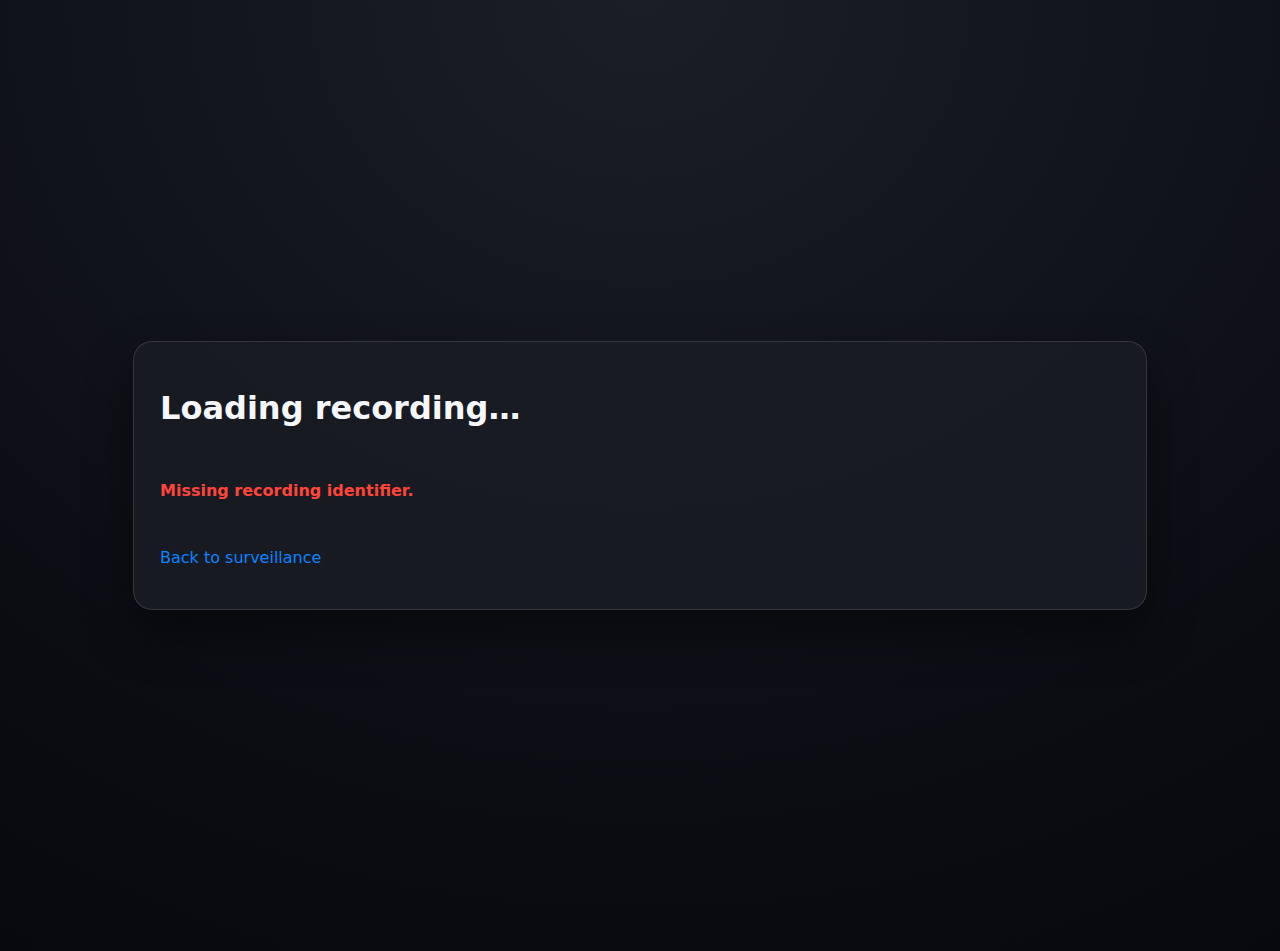
<file: src/rev_cam/static/surveillance_player.html>
<!DOCTYPE html>
<html lang="en">
  <head>
    <meta charset="utf-8" />
    <meta name="viewport" content="width=device-width, initial-scale=1" />
    <title>Surveillance Recording Playback</title>
    <link rel="icon" type="image/svg+xml" href="images/favicon.svg" />
    <style>
      :root {
        color-scheme: dark;
        --font-family: "Inter", "Manrope", "Segoe UI", system-ui, -apple-system,
          BlinkMacSystemFont, sans-serif;
        --surface-0: rgba(14, 16, 22, 0.9);
        --surface-1: rgba(26, 28, 36, 0.85);
        --border-subtle: rgba(255, 255, 255, 0.12);
        --text-primary: #f5f7fb;
        --text-muted: rgba(245, 247, 250, 0.7);
        --accent: #0a84ff;
        --danger: #ff453a;
        --radius-lg: 1.2rem;
        --space-md: 1rem;
        --space-lg: 1.6rem;
        --page-gradient: radial-gradient(120% 140% at top, #1b1e26 0%, #0b0d13 60%, #050609 100%);
      }
      body {
        margin: 0;
        background: var(--page-gradient);
        font-family: var(--font-family);
        color: var(--text-primary);
        min-height: 100vh;
        display: flex;
        align-items: center;
        justify-content: center;
        padding: var(--space-lg);
      }
      .player-card {
        width: min(960px, 100%);
        background: var(--surface-1);
        border-radius: var(--radius-lg);
        border: 1px solid var(--border-subtle);
        box-shadow: 0 24px 48px rgba(0, 0, 0, 0.45);
        padding: var(--space-lg);
        display: flex;
        flex-direction: column;
        gap: var(--space-md);
      }
      .player-card header {
        display: flex;
        flex-direction: column;
        gap: 0.35rem;
      }
      .muted {
        color: var(--text-muted);
      }
      .playback-frame {
        width: 100%;
        border-radius: 0.9rem;
        border: 1px solid var(--border-subtle);
        background: #000;
        min-height: 260px;
      }
      .meta-list {
        display: flex;
        flex-wrap: wrap;
        gap: 0.75rem;
        color: var(--text-muted);
        font-size: 0.95rem;
      }
      .chunk-summary {
        font-size: 0.85rem;
        color: var(--text-muted);
      }
      .playback-controls {
        display: flex;
        flex-direction: column;
        gap: 0.75rem;
        padding-inline: 0.4rem;
      }
      .playback-controls[hidden] {
        display: none;
      }
      .time-display {
        display: flex;
        justify-content: space-between;
        font-size: 0.9rem;
        color: var(--text-muted);
        gap: 0.5rem;
      }
      .time-display span {
        white-space: nowrap;
      }
      input[type="range"] {
        width: 100%;
        accent-color: var(--accent);
        cursor: pointer;
      }
      input[type="range"]:disabled {
        cursor: not-allowed;
        opacity: 0.5;
      }
      .transport {
        display: flex;
        flex-direction: column;
        gap: 0.5rem;
      }
      .transport-buttons {
        display: flex;
        gap: 0.5rem;
        align-items: center;
        justify-content: center;
        flex-wrap: wrap;
      }
      .transport-buttons button {
        min-width: 3rem;
      }
      .playback-options {
        display: flex;
        gap: 0.75rem;
        justify-content: center;
        flex-wrap: wrap;
        align-items: center;
        color: var(--text-muted);
        font-size: 0.85rem;
      }
      .playback-options label {
        display: flex;
        gap: 0.35rem;
        align-items: center;
      }
      button,
      select {
        font: inherit;
      }
      button {
        border: 1px solid var(--border-subtle);
        background: rgba(255, 255, 255, 0.04);
        color: var(--text-primary);
        padding: 0.45rem 0.8rem;
        border-radius: 999px;
        cursor: pointer;
        transition: background 0.15s ease, border-color 0.15s ease;
      }
      button:hover,
      button:focus-visible {
        background: rgba(10, 132, 255, 0.18);
        border-color: rgba(10, 132, 255, 0.55);
        outline: none;
      }
      button:disabled {
        cursor: not-allowed;
        opacity: 0.5;
      }
      select {
        border-radius: 999px;
        border: 1px solid var(--border-subtle);
        background: rgba(255, 255, 255, 0.03);
        color: var(--text-primary);
        padding: 0.35rem 0.75rem;
      }
      select:disabled {
        opacity: 0.6;
        cursor: not-allowed;
      }
      .sr-only {
        position: absolute;
        width: 1px;
        height: 1px;
        padding: 0;
        margin: -1px;
        overflow: hidden;
        clip: rect(0, 0, 0, 0);
        white-space: nowrap;
        border: 0;
      }
      .play-pause-button[aria-pressed="true"] {
        background: rgba(10, 132, 255, 0.25);
        border-color: rgba(10, 132, 255, 0.7);
      }
      .loop-button[aria-pressed="true"] {
        background: rgba(10, 132, 255, 0.2);
        border-color: rgba(10, 132, 255, 0.6);
      }
      .error {
        color: var(--danger);
        font-weight: 600;
      }
      a.link {
        color: var(--accent);
        text-decoration: none;
      }
      a.link:hover,
      a.link:focus-visible {
        text-decoration: underline;
      }
    </style>
  </head>
  <body>
    <div class="player-card" role="document">
      <header>
        <h1 id="recording-title">Loading recording…</h1>
        <div class="meta-list" id="recording-meta"></div>
        <div class="chunk-summary" id="chunk-summary"></div>
        <p class="muted" id="status-text">Preparing playback…</p>
      </header>
      <img id="playback-frame" class="playback-frame" alt="Recording playback" hidden />
      <div class="playback-controls" id="playback-controls" hidden>
        <div class="time-display" aria-live="polite">
          <span id="current-time" aria-label="Current position">Current 0:00</span>
          <span id="total-time" aria-label="Clip length">Length 0:00</span>
        </div>
        <input
          id="playback-slider"
          type="range"
          min="0"
          max="0"
          value="0"
          step="1"
          aria-label="Scrub through recording"
        />
        <div class="transport" role="group" aria-label="Playback controls">
          <div class="transport-buttons">
            <button type="button" id="jump-start" aria-label="Go to start">
              ⏮
            </button>
            <button type="button" id="frame-back" aria-label="Step back one frame">
              ⏪
            </button>
            <button
              type="button"
              id="play-pause"
              class="play-pause-button"
              aria-pressed="false"
              aria-label="Play or pause recording"
            >
              Play
            </button>
            <button type="button" id="frame-forward" aria-label="Step forward one frame">
              ⏩
            </button>
            <button type="button" id="jump-end" aria-label="Go to end">
              ⏭
            </button>
          </div>
          <div class="playback-options">
            <label for="playback-rate">
              Speed
              <select id="playback-rate" aria-label="Playback speed">
                <option value="0.25">0.25×</option>
                <option value="0.5">0.5×</option>
                <option value="0.75">0.75×</option>
                <option value="1" selected>1×</option>
                <option value="1.5">1.5×</option>
                <option value="2">2×</option>
              </select>
            </label>
            <button
              type="button"
              id="loop-toggle"
              class="loop-button"
              aria-pressed="false"
              aria-label="Toggle looping playback"
            >
              Loop off
            </button>
          </div>
        </div>
      </div>
      <p class="muted">
        <a class="link" href="/surveillance">Back to surveillance</a>
      </p>
    </div>
    <script>
      const params = new URLSearchParams(window.location.search);
      const recordingName = params.get("name");
      const title = document.getElementById("recording-title");
      const metaList = document.getElementById("recording-meta");
      const chunkSummary = document.getElementById("chunk-summary");
      const statusText = document.getElementById("status-text");
      const playbackFrame = document.getElementById("playback-frame");
      const playbackControls = document.getElementById("playback-controls");
      const playbackSlider = document.getElementById("playback-slider");
      const currentTimeLabel = document.getElementById("current-time");
      const totalTimeLabel = document.getElementById("total-time");
      const playPauseButton = document.getElementById("play-pause");
      const frameBackButton = document.getElementById("frame-back");
      const frameForwardButton = document.getElementById("frame-forward");
      const jumpStartButton = document.getElementById("jump-start");
      const jumpEndButton = document.getElementById("jump-end");
      const loopToggleButton = document.getElementById("loop-toggle");
      const playbackRateSelect = document.getElementById("playback-rate");

      const playbackState = {
        frames: [],
        intervals: [],
        frameTimes: [],
        fallbackInterval: 200,
        index: 0,
        timer: null,
        isScrubbing: false,
        totalDuration: 0,
        isPlaying: false,
        isLooping: false,
        playbackRate: 1,
      };

      function setStatus(message, tone = "info") {
        if (tone === "error") {
          statusText.classList.add("error");
        } else {
          statusText.classList.remove("error");
        }
        statusText.textContent = message;
      }

      function formatBytes(bytes) {
        if (typeof bytes !== "number" || !Number.isFinite(bytes) || bytes < 0) {
          return null;
        }
        const units = ["B", "KB", "MB", "GB", "TB"];
        let value = bytes;
        let index = 0;
        while (value >= 1024 && index < units.length - 1) {
          value /= 1024;
          index += 1;
        }
        const display = value >= 10 || index === 0 ? value.toFixed(0) : value.toFixed(1);
        return `${display.replace(/\.0$/, "")} ${units[index]}`;
      }

      function formatTime(seconds) {
        if (typeof seconds !== "number" || !Number.isFinite(seconds) || seconds < 0) {
          return "0:00";
        }
        const totalSeconds = Math.floor(seconds);
        const hours = Math.floor(totalSeconds / 3600);
        const minutes = Math.floor((totalSeconds % 3600) / 60);
        const secs = totalSeconds % 60;
        const pad = (value) => value.toString().padStart(2, "0");
        if (hours > 0) {
          return `${hours}:${pad(minutes)}:${pad(secs)}`;
        }
        return `${minutes}:${pad(secs)}`;
      }

      function stopPlaybackTimer() {
        if (playbackState.timer) {
          window.clearTimeout(playbackState.timer);
          playbackState.timer = null;
        }
      }

      function updateTimeDisplay(index) {
        if (currentTimeLabel) {
          const seconds = playbackState.frameTimes[index] ?? 0;
          currentTimeLabel.textContent = `Current ${formatTime(seconds)}`;
        }
        if (totalTimeLabel) {
          totalTimeLabel.textContent = `Length ${formatTime(playbackState.totalDuration)}`;
        }
      }

      function updateTransportState() {
        const { frames, index, isPlaying, isLooping } = playbackState;
        const multiFrame = frames.length > 1;
        const lastIndex = Math.max(0, frames.length - 1);

        if (playPauseButton) {
          playPauseButton.disabled = !multiFrame;
          playPauseButton.textContent = isPlaying ? "Pause" : "Play";
          playPauseButton.setAttribute("aria-pressed", isPlaying ? "true" : "false");
          playPauseButton.setAttribute(
            "aria-label",
            isPlaying ? "Pause recording" : "Play recording",
          );
        }
        if (frameBackButton) {
          frameBackButton.disabled = !multiFrame || index <= 0;
        }
        if (frameForwardButton) {
          frameForwardButton.disabled = !multiFrame || index >= lastIndex;
        }
        if (jumpStartButton) {
          jumpStartButton.disabled = !multiFrame || index <= 0;
        }
        if (jumpEndButton) {
          jumpEndButton.disabled = !multiFrame || index >= lastIndex;
        }
        if (loopToggleButton) {
          loopToggleButton.disabled = !multiFrame;
          loopToggleButton.textContent = isLooping ? "Loop on" : "Loop off";
          loopToggleButton.setAttribute("aria-pressed", isLooping ? "true" : "false");
        }
        if (playbackRateSelect) {
          playbackRateSelect.disabled = !multiFrame;
        }
      }

      function getFrameDelay(index) {
        const baseInterval = playbackState.intervals[index] ?? playbackState.fallbackInterval;
        const rate = playbackState.playbackRate > 0 ? playbackState.playbackRate : 1;
        const scaled = baseInterval / rate;
        const minimum = 16;
        if (!Number.isFinite(scaled) || scaled <= 0) {
          return Math.max(minimum, playbackState.fallbackInterval);
        }
        return Math.max(minimum, Math.round(scaled));
      }

      function showFrame(index, { updateSlider = true } = {}) {
        if (!playbackFrame || !playbackState.frames.length) {
          return;
        }
        const normalizedIndex = Math.max(0, Math.min(index, playbackState.frames.length - 1));
        const frame = playbackState.frames[normalizedIndex];
        if (!frame || typeof frame.jpeg !== "string") {
          return;
        }
        playbackState.index = normalizedIndex;
        playbackFrame.src = `data:image/jpeg;base64,${frame.jpeg}`;
        if (
          playbackSlider &&
          updateSlider &&
          !playbackState.isScrubbing &&
          Number.isFinite(normalizedIndex)
        ) {
          playbackSlider.value = String(normalizedIndex);
        }
        updateTimeDisplay(normalizedIndex);
        updateTransportState();
      }

      function scheduleNextFrame() {
        stopPlaybackTimer();
        if (
          !playbackState.isPlaying ||
          playbackState.isScrubbing ||
          playbackState.frames.length <= 1
        ) {
          return;
        }
        const currentIndex = playbackState.index;
        const delay = getFrameDelay(currentIndex);
        playbackState.timer = window.setTimeout(() => {
          playbackState.timer = null;
          if (
            !playbackState.isPlaying ||
            playbackState.isScrubbing ||
            !playbackState.frames.length
          ) {
            return;
          }
          let nextIndex = playbackState.index + 1;
          if (nextIndex >= playbackState.frames.length) {
            if (playbackState.isLooping && playbackState.frames.length) {
              nextIndex = 0;
              showFrame(nextIndex);
              scheduleNextFrame();
            } else {
              playbackState.isPlaying = false;
              updateTransportState();
            }
            return;
          }
          showFrame(nextIndex);
          scheduleNextFrame();
        }, delay);
      }

      function pausePlayback() {
        if (!playbackState.frames.length) {
          return;
        }
        playbackState.isPlaying = false;
        stopPlaybackTimer();
        updateTransportState();
      }

      function startPlayback({ restart = false } = {}) {
        if (!playbackState.frames.length) {
          return;
        }
        if (playbackState.frames.length <= 1) {
          playbackState.isPlaying = false;
          updateTransportState();
          return;
        }
        if (
          restart ||
          (playbackState.index >= playbackState.frames.length - 1 && !playbackState.isLooping)
        ) {
          showFrame(0);
        }
        playbackState.isPlaying = true;
        updateTransportState();
        scheduleNextFrame();
      }

      function togglePlayback() {
        if (playbackState.isPlaying) {
          pausePlayback();
        } else {
          startPlayback();
        }
      }

      function stepFrame(step) {
        if (!playbackState.frames.length || !Number.isFinite(step)) {
          return;
        }
        const target = Math.max(
          0,
          Math.min(playbackState.index + Math.trunc(step), playbackState.frames.length - 1),
        );
        pausePlayback();
        showFrame(target);
      }

      function jumpToStart() {
        if (!playbackState.frames.length) {
          return;
        }
        showFrame(0);
        if (playbackState.isPlaying) {
          scheduleNextFrame();
        }
      }

      function jumpToEnd() {
        if (!playbackState.frames.length) {
          return;
        }
        const lastIndex = playbackState.frames.length - 1;
        showFrame(lastIndex);
        pausePlayback();
      }

      function toggleLooping() {
        if (!playbackState.frames.length) {
          return;
        }
        playbackState.isLooping = !playbackState.isLooping;
        updateTransportState();
        if (playbackState.isPlaying) {
          scheduleNextFrame();
        }
      }

      function setPlaybackRate(rate) {
        if (!Number.isFinite(rate) || rate <= 0) {
          return;
        }
        playbackState.playbackRate = rate;
        updateTransportState();
        if (playbackState.isPlaying) {
          scheduleNextFrame();
        }
      }

      function prepareControls(playable, frameTimes, intervals, fallbackInterval, cycleDurationMs) {
        playbackState.frames = playable;
        playbackState.frameTimes = frameTimes;
        playbackState.fallbackInterval = fallbackInterval;
        if (Array.isArray(intervals) && intervals.length === playable.length) {
          playbackState.intervals = [...intervals];
        } else {
          playbackState.intervals = new Array(playable.length).fill(fallbackInterval);
        }
        const lastTime = frameTimes[frameTimes.length - 1];
        const derivedTotal = Number.isFinite(lastTime) ? lastTime : 0;
        const cycleSeconds = Number.isFinite(cycleDurationMs)
          ? Math.max(0, cycleDurationMs / 1000)
          : 0;
        playbackState.totalDuration = derivedTotal > 0 ? derivedTotal : cycleSeconds;
        playbackState.index = 0;
        playbackState.isScrubbing = false;
        playbackState.isPlaying = false;
        playbackState.isLooping = false;
        playbackState.playbackRate = 1;
        stopPlaybackTimer();

        if (playbackControls) {
          playbackControls.hidden = false;
        }
        if (playbackSlider) {
          playbackSlider.max = String(Math.max(playable.length - 1, 0));
          playbackSlider.value = "0";
          playbackSlider.disabled = playable.length <= 1;
        }
        if (playbackRateSelect) {
          playbackRateSelect.value = "1";
        }
        if (loopToggleButton) {
          loopToggleButton.setAttribute("aria-pressed", "false");
          loopToggleButton.textContent = "Loop off";
        }
        updateTimeDisplay(0);
        updateTransportState();
      }

      function setupSliderEvents() {
        if (!playbackSlider) {
          return;
        }
        if (playbackSlider.dataset.enhanced === "true") {
          return;
        }
        const beginScrub = () => {
          playbackState.isScrubbing = true;
          stopPlaybackTimer();
        };
        const endScrub = () => {
          if (!playbackState.frames.length) {
            playbackState.isScrubbing = false;
            updateTransportState();
            return;
          }
          playbackState.isScrubbing = false;
          if (playbackState.isPlaying) {
            scheduleNextFrame();
          } else {
            updateTransportState();
          }
        };
        playbackSlider.addEventListener("input", (event) => {
          if (!playbackState.frames.length) {
            return;
          }
          beginScrub();
          const target = event.target;
          const value = Number(target && typeof target.value === "string" ? target.value : playbackSlider.value);
          if (Number.isFinite(value)) {
            showFrame(Math.round(value), { updateSlider: false });
          }
        });
        playbackSlider.addEventListener("change", endScrub);
        playbackSlider.addEventListener("pointerdown", beginScrub);
        playbackSlider.addEventListener("pointerup", endScrub);
        playbackSlider.addEventListener("mousedown", beginScrub);
        playbackSlider.addEventListener("mouseup", endScrub);
        playbackSlider.addEventListener("touchstart", beginScrub, { passive: true });
        playbackSlider.addEventListener("touchend", endScrub, { passive: true });
        playbackSlider.addEventListener("blur", () => {
          if (playbackState.isScrubbing) {
            endScrub();
          }
        });
        playbackSlider.dataset.enhanced = "true";
      }

      if (playPauseButton) {
        playPauseButton.addEventListener("click", () => {
          togglePlayback();
        });
      }
      if (frameBackButton) {
        frameBackButton.addEventListener("click", () => {
          stepFrame(-1);
        });
      }
      if (frameForwardButton) {
        frameForwardButton.addEventListener("click", () => {
          stepFrame(1);
        });
      }
      if (jumpStartButton) {
        jumpStartButton.addEventListener("click", () => {
          jumpToStart();
        });
      }
      if (jumpEndButton) {
        jumpEndButton.addEventListener("click", () => {
          jumpToEnd();
        });
      }
      if (loopToggleButton) {
        loopToggleButton.addEventListener("click", () => {
          toggleLooping();
        });
      }
      if (playbackRateSelect) {
        playbackRateSelect.addEventListener("change", (event) => {
          const value = Number(event.target && event.target.value);
          if (Number.isFinite(value) && value > 0) {
            setPlaybackRate(value);
          }
        });
      }

      updateTransportState();

      function renderMeta(data) {
        metaList.innerHTML = "";
        if (chunkSummary) {
          chunkSummary.textContent = "";
        }
        const entries = [];
        if (data.started_at) {
          entries.push(`Started: ${new Date(data.started_at).toLocaleString()}`);
        }
        if (data.ended_at) {
          entries.push(`Finished: ${new Date(data.ended_at).toLocaleString()}`);
        }
        if (typeof data.duration_seconds === "number") {
          entries.push(`Duration: ${data.duration_seconds.toFixed(1)}s`);
        }
        if (typeof data.frame_count === "number") {
          entries.push(`Frames: ${data.frame_count}`);
        }
        if (typeof data.fps === "number") {
          entries.push(`Recorded at ${data.fps} fps`);
        }
        if (typeof data.size_bytes === "number") {
          const sizeLabel = formatBytes(data.size_bytes);
          if (sizeLabel) {
            entries.push(`Size: ${sizeLabel}`);
          }
        }
        if (!entries.length) {
          metaList.textContent = "No metadata available.";
          return;
        }
        entries.forEach((text) => {
          const span = document.createElement("span");
          span.textContent = text;
          metaList.appendChild(span);
        });
        if (Array.isArray(data.chunks) && data.chunks.length && chunkSummary) {
          const details = data.chunks
            .map((chunk, idx) => {
              if (!chunk || typeof chunk !== "object") {
                return null;
              }
              const label = idx + 1;
              const sizeLabel = formatBytes(chunk.size_bytes);
              return sizeLabel ? `Chunk ${label} — ${sizeLabel}` : null;
            })
            .filter(Boolean);
          if (details.length) {
            chunkSummary.textContent = details.join(" • ");
          }
        }
      }

      function playFrames(frames, fps) {
        if (!playbackFrame) {
          return;
        }
        if (!Array.isArray(frames) || frames.length === 0) {
          setStatus("Recording does not contain any frames.", "error");
          playbackFrame.hidden = true;
          return;
        }
        const playable = frames
          .map((frame) => ({
            jpeg: frame && typeof frame.jpeg === "string" ? frame.jpeg : null,
            timestamp:
              frame && typeof frame.timestamp === "number" && Number.isFinite(frame.timestamp)
                ? Number(frame.timestamp)
                : null,
          }))
          .filter((frame) => typeof frame.jpeg === "string" && frame.jpeg.length > 0);
        if (!playable.length) {
          setStatus("Recording frames are invalid.", "error");
          playbackFrame.hidden = true;
          return;
        }

        const fallbackInterval = fps && fps > 0 ? Math.max(40, Math.round(1000 / fps)) : 200;
        const firstTimestamp = playable.find((frame) => frame.timestamp !== null)?.timestamp ?? null;
        let lastTimestamp = null;
        for (let idx = playable.length - 1; idx >= 0; idx -= 1) {
          const candidate = playable[idx].timestamp;
          if (candidate !== null) {
            lastTimestamp = candidate;
            break;
          }
        }
        let cycleDurationMs = fallbackInterval * playable.length;
        if (
          firstTimestamp !== null &&
          lastTimestamp !== null &&
          lastTimestamp > firstTimestamp &&
          Number.isFinite(lastTimestamp) &&
          Number.isFinite(firstTimestamp)
        ) {
          cycleDurationMs = Math.max(
            40,
            Math.round((lastTimestamp - firstTimestamp) * 1000),
          );
        }
        if (!Number.isFinite(cycleDurationMs) || cycleDurationMs <= 0) {
          cycleDurationMs = fallbackInterval * playable.length;
        }

        const intervals = playable.map((frame, idx) => {
          const nextFrame = playable[(idx + 1) % playable.length];
          const currentTs = frame.timestamp;
          const nextTs = nextFrame.timestamp;
          let delay = fallbackInterval;
          if (
            currentTs !== null &&
            nextTs !== null &&
            Number.isFinite(currentTs) &&
            Number.isFinite(nextTs) &&
            nextTs >= currentTs
          ) {
            delay = Math.max(40, Math.round((nextTs - currentTs) * 1000));
          } else if (
            currentTs !== null &&
            Number.isFinite(currentTs) &&
            firstTimestamp !== null &&
            Number.isFinite(firstTimestamp) &&
            cycleDurationMs > 0
          ) {
            const elapsed = Math.max(0, Math.round((currentTs - firstTimestamp) * 1000));
            const remaining = cycleDurationMs - elapsed;
            if (remaining > 0 && Number.isFinite(remaining)) {
              delay = Math.max(40, remaining);
            }
          }
          if (!Number.isFinite(delay) || delay <= 0) {
            delay = fallbackInterval;
          }
          return delay;
        });

        const frameTimes = [];
        for (let idx = 0; idx < playable.length; idx += 1) {
          if (idx === 0) {
            frameTimes.push(0);
            continue;
          }
          const currentTs = playable[idx].timestamp;
          if (
            currentTs !== null &&
            Number.isFinite(currentTs) &&
            firstTimestamp !== null &&
            Number.isFinite(firstTimestamp)
          ) {
            frameTimes.push(Math.max(0, currentTs - firstTimestamp));
            continue;
          }
          const priorTime = frameTimes[idx - 1] ?? 0;
          const interval = intervals[idx - 1] ?? fallbackInterval;
          frameTimes.push(priorTime + interval / 1000);
        }

        playbackFrame.hidden = false;
        setupSliderEvents();
        prepareControls(playable, frameTimes, intervals, fallbackInterval, cycleDurationMs);
        showFrame(0);
        startPlayback();
      }

      async function fetchRecordingPayload(includeFrames) {
        const params = new URLSearchParams();
        params.set("include_frames", includeFrames ? "true" : "false");
        const response = await fetch(
          `/api/surveillance/recordings/${encodeURIComponent(recordingName)}?${params.toString()}`,
          { cache: "no-store" },
        );
        if (!response.ok) {
          throw new Error(`Request failed with ${response.status}`);
        }
        const payload = await response.json();
        if (!payload || typeof payload !== "object") {
          throw new Error("Invalid recording payload");
        }
        return payload;
      }

      async function fetchRecordingChunk(index, total) {
        if (Number.isFinite(total) && total > 0) {
          setStatus(`Loading chunk ${index} of ${total}…`);
        } else {
          setStatus(`Loading chunk ${index}…`);
        }
        const response = await fetch(
          `/api/surveillance/recordings/${encodeURIComponent(recordingName)}/chunks/${index}`,
          { cache: "no-store" },
        );
        if (!response.ok) {
          throw new Error(`Chunk request failed with ${response.status}`);
        }
        const payload = await response.json();
        if (!payload || typeof payload !== "object") {
          throw new Error("Invalid chunk payload");
        }
        return payload;
      }

      async function loadRecording() {
        if (!recordingName) {
          setStatus("Missing recording identifier.", "error");
          return;
        }
        title.textContent = recordingName;
        playbackFrame.hidden = true;
        stopPlaybackTimer();
        setStatus("Loading recording…");
        try {
          let payload;
          let payloadIncludesFrames = false;
          try {
            payload = await fetchRecordingPayload(false);
          } catch (metaError) {
            console.warn("Falling back to full recording fetch", metaError);
            payload = await fetchRecordingPayload(true);
            payloadIncludesFrames = true;
          }

          renderMeta(payload);

          let frames = [];
          let fps = typeof payload.fps === "number" ? payload.fps : undefined;
          if (payloadIncludesFrames && Array.isArray(payload.frames)) {
            frames = payload.frames;
          } else if (Array.isArray(payload.chunks) && payload.chunks.length > 0) {
            const total = payload.chunks.length;
            for (let idx = 0; idx < total; idx += 1) {
              const chunkPayload = await fetchRecordingChunk(idx + 1, total);
              if (
                chunkPayload &&
                typeof chunkPayload === "object" &&
                Array.isArray(chunkPayload.frames)
              ) {
                frames.push(...chunkPayload.frames);
              }
              if (
                typeof fps !== "number" &&
                typeof chunkPayload.fps === "number" &&
                Number.isFinite(chunkPayload.fps)
              ) {
                fps = chunkPayload.fps;
              }
            }
          } else if (Array.isArray(payload.frames)) {
            frames = payload.frames;
          } else {
            const fallback = await fetchRecordingPayload(true);
            if (typeof fps !== "number" && typeof fallback.fps === "number") {
              fps = fallback.fps;
            }
            if (Array.isArray(fallback.frames)) {
              frames = fallback.frames;
            }
          }

          setStatus("Playing recording…");
          playFrames(frames, fps);
        } catch (error) {
          console.error("Failed to load recording", error);
          setStatus("Unable to load recording", "error");
        }
      }

      window.addEventListener("beforeunload", () => {
        stopPlaybackTimer();
      });

      loadRecording();
    </script>
  </body>
</html>
</file>
